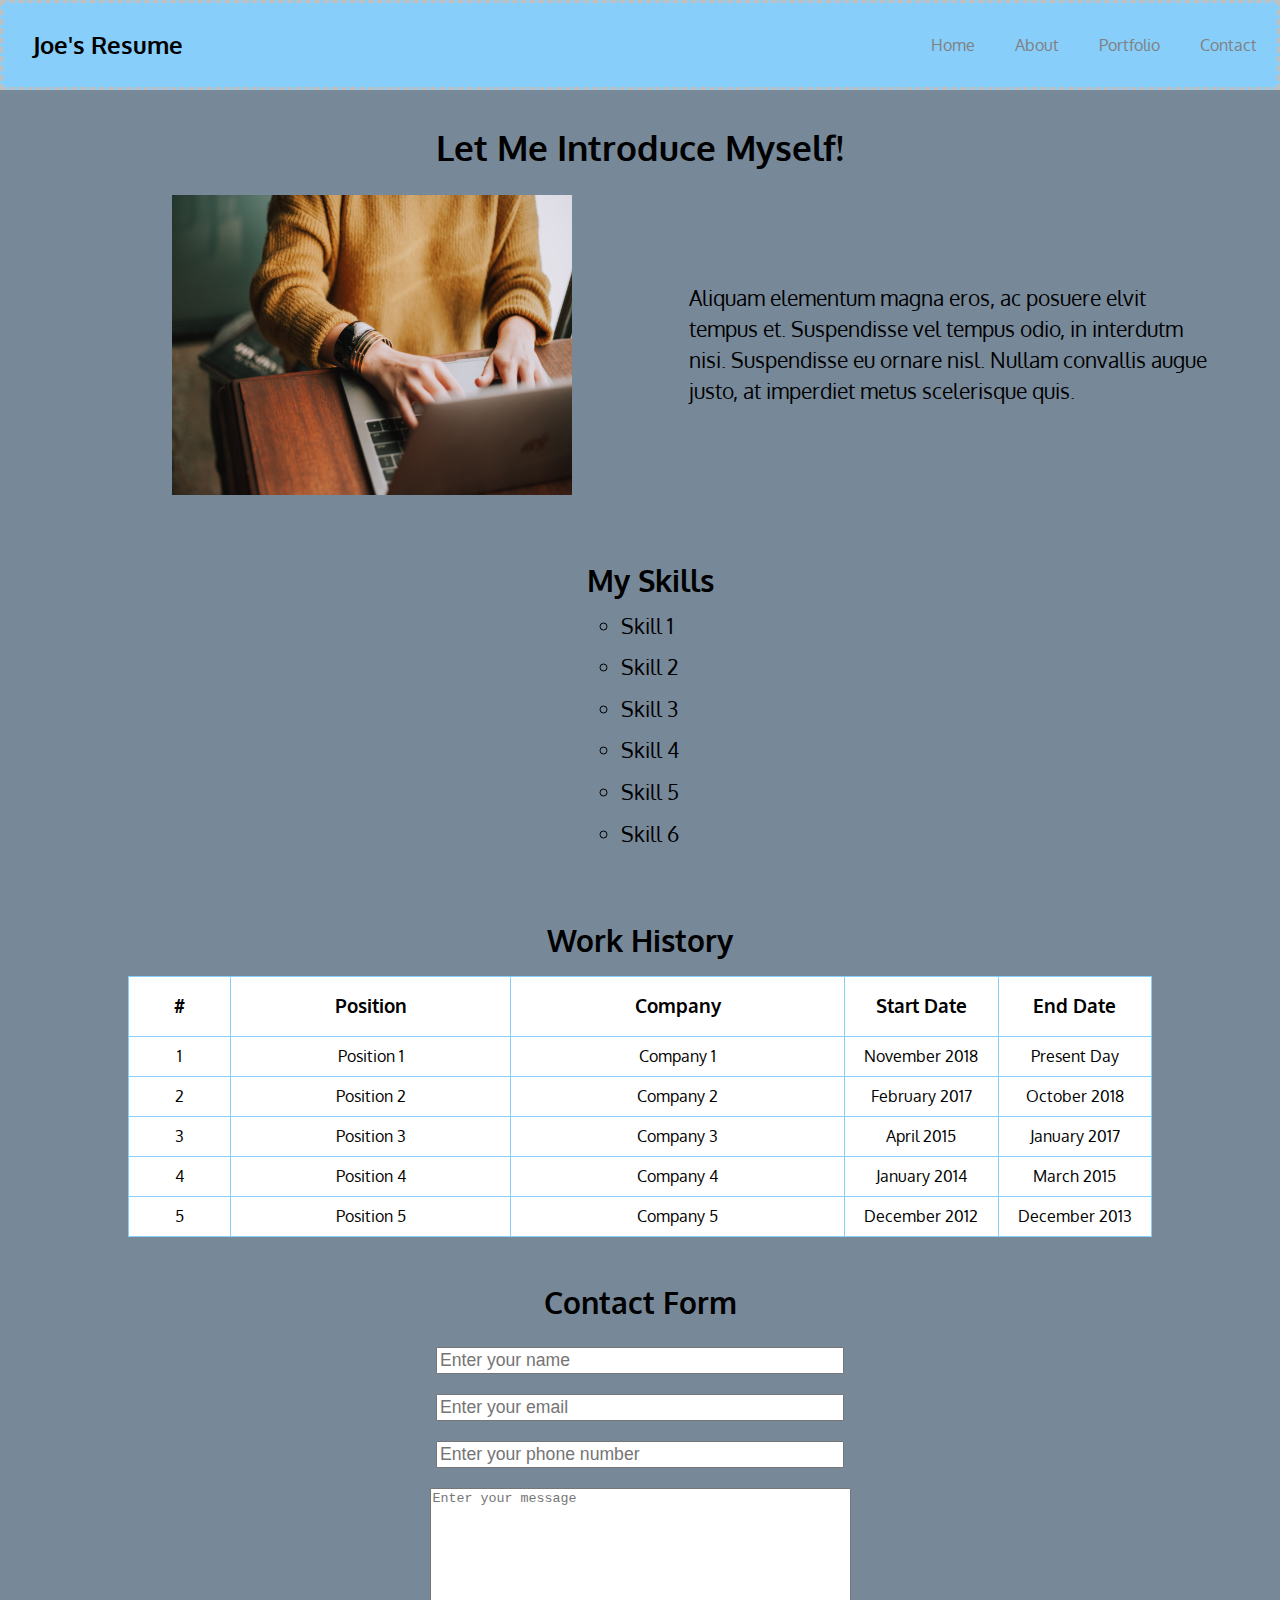
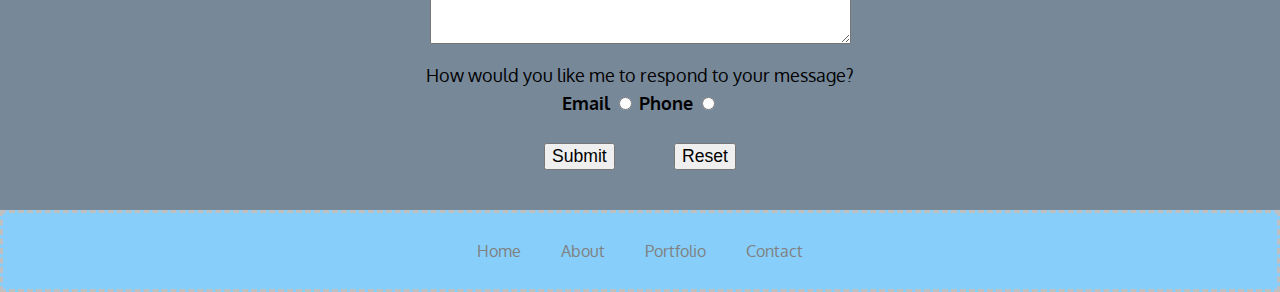
<file: index.html>
<!doctype html>
<html lang="en">
	<head>
		<meta charset="utf-8">

		<title>Joe's Resume</title>

		<link href="https://fonts.googleapis.com/css?family=Fjalla+One|Oxygen&display=swap" rel="stylesheet">
		<link rel="stylesheet" href="css/index.css">
		<!--[if lt IE 9]>
			<script src="https://cdnjs.cloudflare.com/ajax/libs/html5shiv/3.7.3/html5shiv.js"></script>
		<![endif]-->
	</head>

	<body>
		<div id="container">
			<header id="header-content">
				<h1>Joe's Resume</h1>
				<nav id="header-nav">
					<a href="index.html">Home</a>
					<a href="#">About</a>
					<a href="https://bdrummo6.github.io/portfolio-website" target="_blank">Portfolio</a>
					<a href="contact.html">Contact</a>
				</nav>
			</header>

			<main>
				<h2>Let Me Introduce Myself!</h2>
				<section id="intro">

					<div id="intro-photo">
						<img src="img/working.jpg" alt="image of the empire state building">
					</div>

					<div id="intro-text">
						<p>
							Aliquam elementum magna eros, ac posuere elvit tempus et.
							Suspendisse vel tempus odio, in interdutm nisi. Suspendisse eu
							ornare nisl. Nullam convallis augue justo, at imperdiet metus
							scelerisque quis.
						</p>

					</div>
				</section>

				<section id="skills-container">
					<div id="skills-list-container">
						<h3>My Skills</h3>
						<ul>
							<li>Skill 1</li>
							<li>Skill 2</li>
							<li>Skill 3</li>
							<li>Skill 4</li>
							<li>Skill 5</li>
							<li>Skill 6</li>
						</ul>
					</div>
				</section>

				<section id="work-history-container">
					<table id="work-history-table">
						<caption>Work History</caption>
						<tr>
							<th class="column-1">#</th>
							<th>Position</th>
							<th>Company</th>
							<th class="columns-4-5">Start Date</th>
							<th class="columns-4-5">End Date</th>
						</tr>
						<tr>
							<td class="column-1">1</td>
							<td>Position 1</td>
							<td>Company 1</td>
							<td class="columns-4-5">November 2018</td>
							<td class="columns-4-5">Present Day</td>
						</tr>
						<tr>
							<td class="column-1">2</td>
							<td>Position 2</td>
							<td>Company 2</td>
							<td class="columns-4-5">February 2017</td>
							<td class="columns-4-5">October 2018</td>
						</tr>
						<tr>
							<td  class="column-1">3</td>
							<td>Position 3</td>
							<td>Company 3</td>
							<td class="columns-4-5">April 2015</td>
							<td class="columns-4-5">January 2017</td>
						</tr>
						<tr>
							<td class="column-1">4</td>
							<td>Position 4</td>
							<td>Company 4</td>
							<td class="columns-4-5">January 2014</td>
							<td class="columns-4-5">March 2015</td>
						</tr>
						<tr>
							<td class="column-1">5</td>
							<td>Position 5</td>
							<td>Company 5</td>
							<td class="columns-4-5">December 2012</td>
							<td class="columns-4-5">December 2013</td>
						</tr>
					</table>
				</section>

				<section id="contact-container">
					<form action="" target="">
						<h3>Contact Form</h3>
						<div id="name-container">
							<label for="name"></label>
							<input type="text" name="name" id="name" placeholder="Enter your name" size="37">
						</div>

						<div id="email-container">
							<label for="email"></label>
							<input type="text" name="email" id="email" placeholder="Enter your email" size="37">
						</div>

						<div id="phone-container">
							<label for="phone"></label>
							<input type="text" name="phone" id="phone" placeholder="Enter your phone number" maxlength="14" size="37">
						</div>

						<div id="message-container">
							<label for="message"></label>
							<textarea id="message" rows="10" cols="50" placeholder="Enter your message"></textarea>
						</div>

						<div id="response-container">
							<p>How would you like me to respond to your message?</p>

							<div id="email-phone-response-container">
								<label for="email-response">Email</label>
								<input type="radio" name="response" id="email-response">

								<label for="phone-response">Phone</label>
								<input type="radio" name="response" id="phone-response">
							</div>

						</div>

						<div id="submit-reset-container">
							<input type="submit" name="submit-reset" id="submit-button" value="Submit">

							<input type="reset" name="submit-reset" id="reset-button" value="Reset">
						</div>
					</form>
				</section>
			</main>

			<footer>
				<nav>
					<a href="index.html">Home</a>
					<a href="#">About</a>
					<a href="https://bdrummo6.github.io/portfolio-website" target="_blank">Portfolio</a>
					<a href="contact.html">Contact</a>
				</nav>
			</footer>
		</div>
	</body>
</html>
</file>
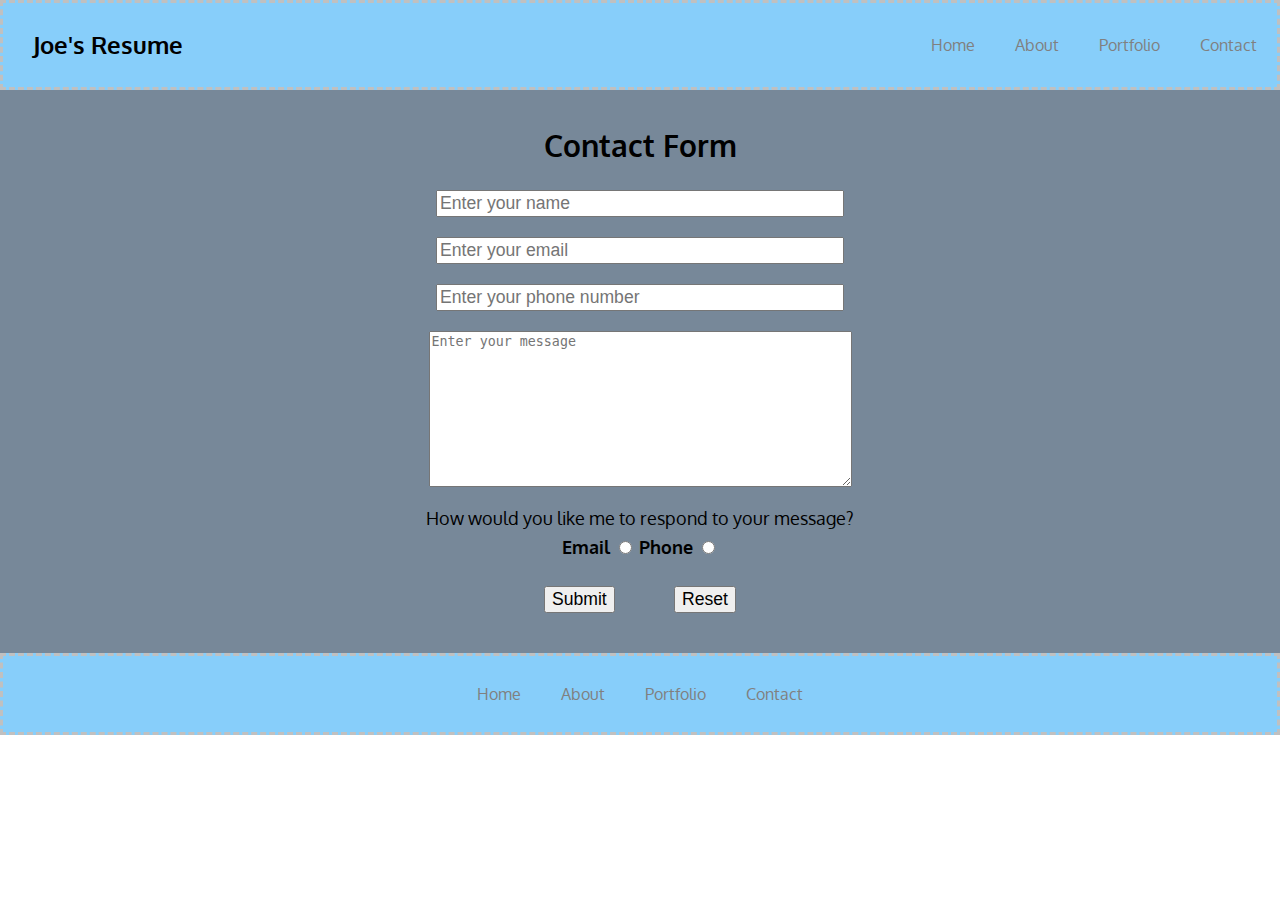
<file: contact.html>
<!doctype html>
<html lang="en">
    <head>
        <meta charset="utf-8">

        <title>Joe's Resume: Contact Me</title>

        <link href="https://fonts.googleapis.com/css?family=Fjalla+One|Oxygen&display=swap" rel="stylesheet">
        <link rel="stylesheet" href="css/index.css">
        <!--[if lt IE 9]>
        <script src="https://cdnjs.cloudflare.com/ajax/libs/html5shiv/3.7.3/html5shiv.js"></script>
        <![endif]-->
    </head>

    <body>
        <div id="container">
            <header id="header-content">
                <h1>Joe's Resume</h1>
                <nav id="header-nav">
                    <a href="index.html">Home</a>
                    <a href="#">About</a>
                    <a href="https://bdrummo6.github.io/portfolio-website" target="_blank">Portfolio</a>
                    <a href="contact.html">Contact</a>
                </nav>
            </header>

            <main>
                <section id="contact-container">
                    <form action="" target="">
                        <h3>Contact Form</h3>
                        <div id="name-container">
                            <label for="name"></label>
                            <input type="text" name="name" id="name" placeholder="Enter your name" size="37">
                        </div>

                        <div id="email-container">
                            <label for="email"></label>
                            <input type="text" name="email" id="email" placeholder="Enter your email" size="37">
                        </div>

                        <div id="phone-container">
                            <label for="phone"></label>
                            <input type="text" name="phone" id="phone" placeholder="Enter your phone number" maxlength="14" size="37">
                        </div>

                        <div id="message-container">
                            <label for="message"></label>
                            <textarea id="message" rows="10" cols="50" placeholder="Enter your message"></textarea>
                        </div>

                        <div id="response-container">
                            <p>How would you like me to respond to your message?</p>

                            <div id="email-phone-response-container">
                                <label for="email-response">Email</label>
                                <input type="radio" name="response" id="email-response">

                                <label for="phone-response">Phone</label>
                                <input type="radio" name="response" id="phone-response">
                            </div>

                        </div>

                        <div id="submit-reset-container">
                            <input type="submit" name="submit-reset" id="submit-button" value="Submit">

                            <input type="reset" name="submit-reset" id="reset-button" value="Reset">
                        </div>
                    </form>
                </section>
            </main>

            <footer>
                <nav>
                    <a href="index.html">Home</a>
                    <a href="#">About</a>
                    <a href="https://bdrummo6.github.io/portfolio-website" target="_blank">Portfolio</a>
                    <a href="contact.html">Contact</a>
                </nav>
            </footer>
        </div>
    </body>
</html>
</file>
<file: css/index.css>
/* http://meyerweb.com/eric/tools/css/reset/ 
   v2.0 | 20110126
   License: none (public domain)
*/
html,
body,
div,
span,
applet,
object,
iframe,
h1,
h2,
h3,
h4,
h5,
h6,
p,
blockquote,
pre,
a,
abbr,
acronym,
address,
big,
cite,
code,
del,
dfn,
em,
img,
ins,
kbd,
q,
s,
samp,
small,
strike,
strong,
sub,
sup,
tt,
var,
b,
u,
i,
center,
dl,
dt,
dd,
ol,
ul,
li,
fieldset,
form,
label,
legend,
table,
caption,
tbody,
tfoot,
thead,
tr,
th,
td,
article,
aside,
canvas,
details,
embed,
figure,
figcaption,
footer,
header,
hgroup,
menu,
nav,
output,
ruby,
section,
summary,
time,
mark,
audio,
video {
  margin: 0;
  padding: 0;
  border: 0;
  font-size: 100%;
  font: inherit;
  vertical-align: baseline;
}
/* HTML5 display-role reset for older browsers */
article,
aside,
details,
figcaption,
figure,
footer,
header,
hgroup,
menu,
nav,
section {
  display: block;
}
body {
  line-height: 1;
}
ol,
ul {
  list-style: none;
}
blockquote,
q {
  quotes: none;
}
blockquote:before,
blockquote:after,
q:before,
q:after {
  content: '';
  content: none;
}
table {
  border-collapse: collapse;
  border-spacing: 0;
}
/* Set every element's box-sizing to border-box */
* {
  box-sizing: border-box;
}
html,
body {
  height: 100%;
}
/* My code is after this */
/* lightgray color variable */
/* border styling variable */
#container {
  width: 100%;
  display: flex;
  flex-direction: column;
  font-family: Oxygen, 'Fjalla One', sans-serif;
}
#container #header-content {
  width: 100%;
  display: flex;
  justify-content: space-between;
  align-content: center;
  padding: 30px 0 30px 0;
  background: #87CEFA;
  border: 3px dashed silver;
}
@media (max-width: 500px) {
  #container #header-content {
    flex-direction: column;
    justify-content: center;
    align-items: center;
    padding: 15px 0 15px 0;
  }
}
#container #header-content h1 {
  font-size: 1.5em;
  font-weight: bold;
  text-align: center;
  margin-left: 30px;
}
@media (max-width: 500px) {
  #container #header-content h1 {
    font-size: 1.3em;
    margin-left: 0;
  }
}
#container #header-nav {
  width: 80%;
  display: flex;
  justify-content: flex-end;
  align-items: center;
}
@media (max-width: 500px) {
  #container #header-nav {
    flex-direction: column;
    justify-content: center;
    margin: 20px 0 5px 0;
  }
}
#container #header-nav a {
  text-decoration: none;
  color: gray;
  margin: 0 20px 0 20px;
}
@media (max-width: 500px) {
  #container #header-nav a {
    margin: 10px;
  }
}
#container main {
  width: 100%;
  display: flex;
  flex-direction: column;
  justify-content: center;
  align-content: center;
  background: #778899;
  padding: 30px 0 30px 0;
}
@media (max-width: 500px) {
  #container main {
    padding: 15px 0 15px 0;
  }
}
#container main h2 {
  font-size: 2.2em;
  font-weight: bold;
  text-align: center;
  margin: 10px 0 10px 0;
}
@media (max-width: 500px) {
  #container main h2 {
    font-size: 1.5em;
  }
}
#container main #intro {
  width: 100%;
  margin: 20px;
  display: flex;
  justify-content: center;
  align-content: center;
}
@media (max-width: 500px) {
  #container main #intro {
    margin: 10px;
  }
}
#container main #intro #intro-photo {
  width: 45%;
  display: flex;
  justify-content: center;
}
#container main #intro #intro-photo img {
  width: 400px;
  height: 300px;
}
@media (max-width: 500px) {
  #container main #intro #intro-photo {
    display: none;
  }
}
#container main #intro #intro-text {
  width: 45%;
  display: flex;
  justify-content: center;
  align-items: center;
}
@media (max-width: 500px) {
  #container main #intro #intro-text {
    width: 90%;
  }
}
#container main #intro #intro-text p {
  width: 90%;
  font-size: 1.3em;
  line-height: 1.5em;
}
@media (max-width: 500px) {
  #container main #intro #intro-text p {
    font-size: 1.2em;
    line-height: 1.2em;
  }
}
#container main #skills-container {
  width: 100%;
  display: flex;
  flex-direction: column;
  justify-content: center;
  align-items: center;
  margin: 20px 0 20px 0;
}
@media (max-width: 500px) {
  #container main #skills-container {
    margin: 10px 0 10px 0;
  }
}
#container main #skills-container h3 {
  text-align: center;
  font-weight: bold;
  font-size: 1.9em;
  margin: 10px 0 10px 0;
}
@media (max-width: 500px) {
  #container main #skills-container h3 {
    font-size: 1.4em;
  }
}
#container main #skills-list-container {
  display: flex;
  flex-direction: column;
  justify-content: space-evenly;
  align-items: center;
  margin: 10px 0 10px 20px;
  padding: 10px;
}
#container main #skills-list-container ul {
  display: flex;
  flex-direction: column;
  list-style-type: circle;
  font-size: 1.3em;
  line-height: 2em;
}
@media (max-width: 500px) {
  #container main #skills-list-container ul {
    font-size: 1.2em;
  }
}
#container main #work-history-container {
  width: 100%;
  display: flex;
  justify-content: center;
  align-items: center;
  padding: 20px 0 40px 0;
}
@media (max-width: 500px) {
  #container main #work-history-container {
    padding: 10px 0 30px 0;
  }
}
#container main #work-history-container #work-history-table {
  width: 80%;
  border: 1px solid #87CEFA;
  background: #ffffff;
  color: black;
}
@media (max-width: 500px) {
  #container main #work-history-container #work-history-table {
    width: 90%;
  }
}
#container main #work-history-container #work-history-table caption {
  font-size: 1.9em;
  font-weight: bold;
  margin: 10px 0 20px 0;
}
@media (max-width: 500px) {
  #container main #work-history-container #work-history-table caption {
    font-size: 1.2em;
    margin: 5px 0 15px 0;
  }
}
#container main #work-history-container #work-history-table th {
  height: 60px;
  border: 1px solid #87CEFA;
  font-size: 1.2em;
  font-weight: bold;
  text-align: center;
  vertical-align: middle;
}
@media (max-width: 500px) {
  #container main #work-history-container #work-history-table th {
    font-size: 1em;
  }
}
#container main #work-history-container #work-history-table td {
  height: 40px;
  border: 1px solid #87CEFA;
  text-align: center;
  vertical-align: middle;
}
@media (max-width: 500px) {
  #container main #work-history-container #work-history-table td {
    font-size: 0.9em;
  }
}
#container main #work-history-container #work-history-table .column-1 {
  width: 10%;
}
#container main #work-history-container #work-history-table .columns-4-5 {
  width: 15%;
}
@media (max-width: 500px) {
  #container main #work-history-container #work-history-table .columns-4-5 {
    width: 25%;
  }
}
#container main #contact-container {
  width: 100%;
  display: flex;
  justify-content: center;
  align-content: center;
}
#container main #contact-container h3 {
  text-align: center;
  font-size: 1.9em;
  font-weight: bold;
  margin: 10px 0 20px 0;
}
@media (max-width: 500px) {
  #container main #contact-container h3 {
    font-size: 1.2em;
    margin: 5px 0 10px 0;
  }
}
#container main #contact-container form {
  width: 100%;
  display: flex;
  flex-direction: column;
  justify-content: center;
  align-items: center;
}
#container main #contact-container form div {
  margin-top: 10px;
  margin-bottom: 10px;
}
#container main #contact-container label {
  font-weight: bold;
  font-size: 1.1em;
}
@media (max-width: 500px) {
  #container main #contact-container label {
    font-size: 1em;
  }
}
#container main #contact-container input {
  font-size: 1.1em;
}
@media (max-width: 500px) {
  #container main #contact-container input {
    font-size: 1.1em;
  }
}
#container main #contact-container #response-container {
  width: 35%;
  display: flex;
  flex-direction: column;
  justify-content: space-between;
  align-items: center;
}
@media (max-width: 500px) {
  #container main #contact-container #response-container {
    width: 70%;
  }
}
#container main #contact-container #response-container p {
  font-size: 1.1em;
}
@media (max-width: 500px) {
  #container main #contact-container #response-container p {
    font-size: 1em;
  }
}
#container main #contact-container #submit-reset-container {
  width: 15%;
  display: flex;
  justify-content: space-between;
}
@media (max-width: 500px) {
  #container main #contact-container #submit-reset-container {
    width: 40%;
  }
}
#container footer {
  width: 100%;
  display: flex;
  justify-content: space-between;
  align-content: center;
  padding: 30px 0 30px 0;
  background: #87CEFA;
  border: 3px dashed silver;
}
@media (max-width: 500px) {
  #container footer {
    flex-direction: column;
    justify-content: center;
    align-items: center;
    padding: 15px 0 15px 0;
  }
}
#container footer h1 {
  font-size: 1.5em;
  font-weight: bold;
  text-align: center;
  margin-left: 30px;
}
@media (max-width: 500px) {
  #container footer h1 {
    font-size: 1.3em;
    margin-left: 0;
  }
}
#container footer nav {
  width: 80%;
  display: flex;
  justify-content: flex-end;
  width: 100%;
  justify-content: center;
  align-items: center;
}
@media (max-width: 500px) {
  #container footer nav {
    flex-direction: column;
    justify-content: center;
    margin: 20px 0 5px 0;
  }
}
#container footer nav a {
  text-decoration: none;
  color: gray;
  margin: 0 20px 0 20px;
}
@media (max-width: 500px) {
  #container footer nav a {
    margin: 10px;
  }
}
@media (max-width: 500px) {
  #container footer nav {
    flex-direction: row;
  }
}
</file>
